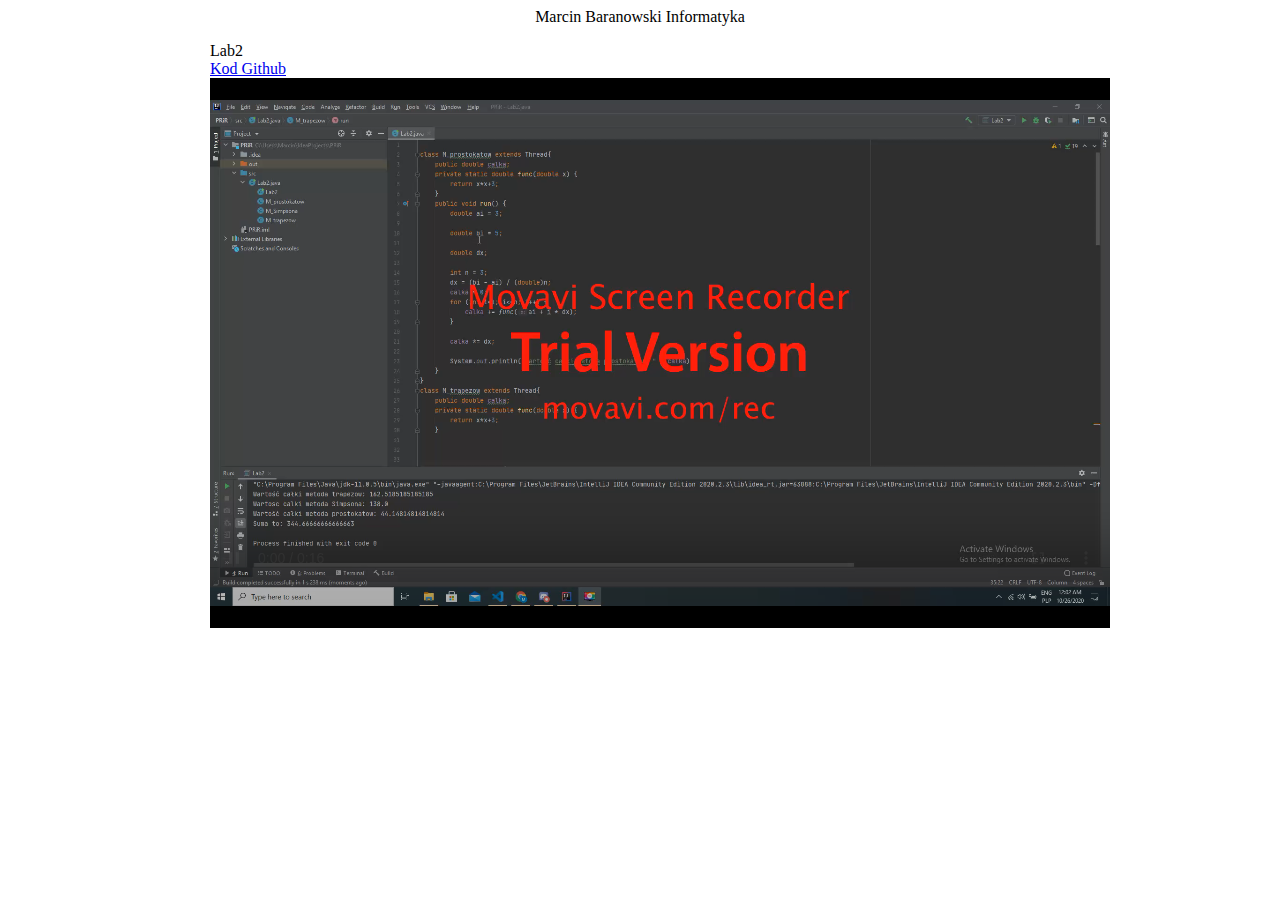
<file: Lab2/lab2.html>
<!DOCTYPE html>
<html lang="pl">

<head>
    <meta charset="UTF-8">
    <meta name="viewport" content="width=device-width, initial-scale=1.0">
    <title>PRiR</title>
    <link rel="stylesheet" href="style.css">
</head>

<body>
    <div class="container">
        <header>Marcin Baranowski Informatyka</header>

        <ul>
            <li class="tytul">Lab2</li>
            <li><a href="https://github.com/C1neks/ProgRow/tree/main/PRiR/src">Kod Github</a></li>
            <li><iframe width="900" height="550" src="PRiR_lab2.mp4" frameborder="0" allow="accelerometer; autoplay; clipboard-write; encrypted-media; gyroscope; picture-in-picture" allowfullscreen></iframe></li>
        </ul>



    </div>
    <footer></footer>

</body>

</html>
</file>
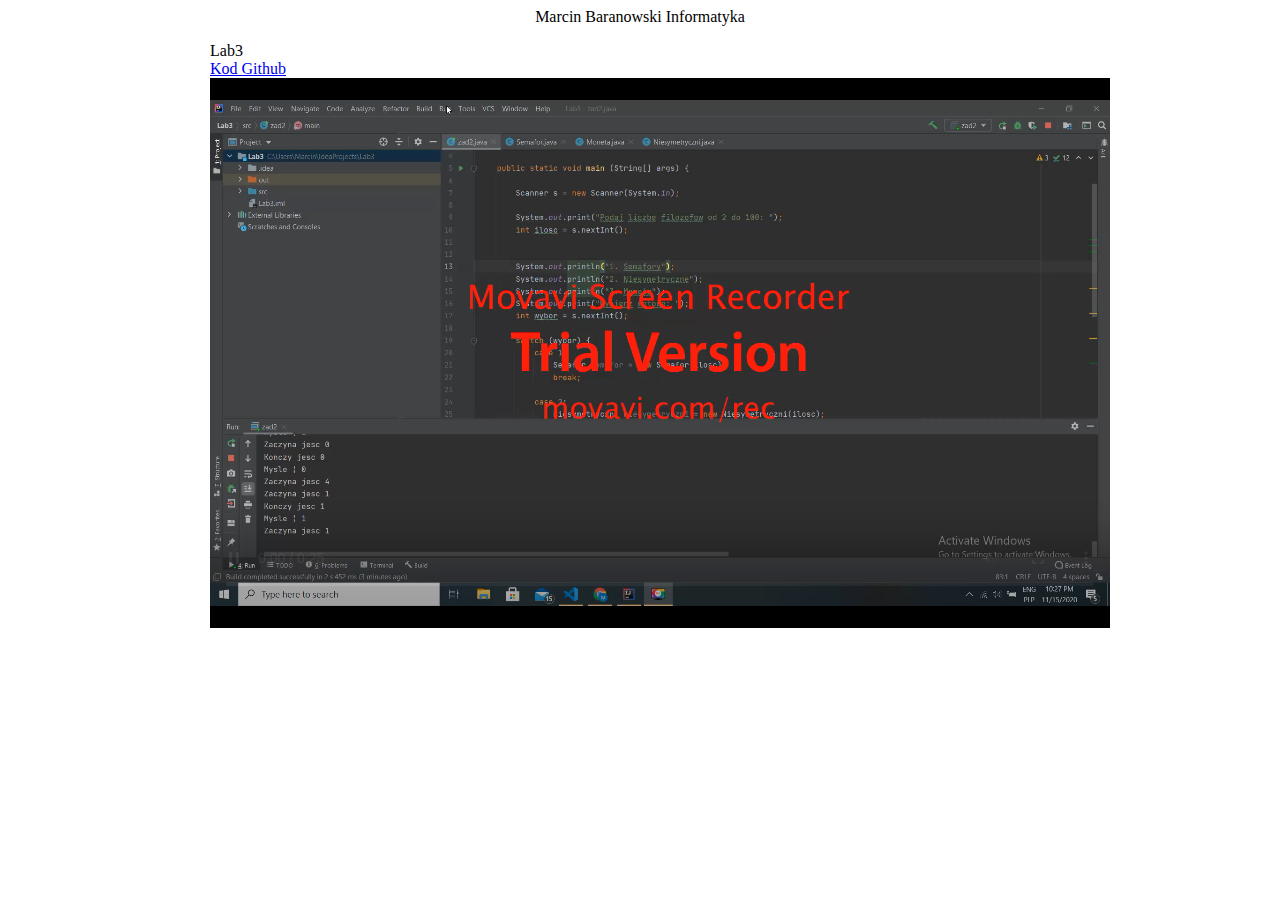
<file: Lab3/lab3.html>
<!DOCTYPE html>
<html lang="pl">

<head>
    <meta charset="UTF-8">
    <meta name="viewport" content="width=device-width, initial-scale=1.0">
    <title>PRiR</title>
    <link rel="stylesheet" href="style.css">
</head>

<body>
    <div class="container">
        <header>Marcin Baranowski Informatyka</header>

        <ul>
            <li class="tytul">Lab3</li>

            <li><a href="https://github.com/C1neks/ProgRow/tree/main/PRiR/src">Kod Github</a></li>
            <li><iframe width="900" height="550" src="Lab3.mp4" frameborder="0" allow="accelerometer; autoplay; clipboard-write; encrypted-media; gyroscope; picture-in-picture" allowfullscreen></iframe></li>
        </ul>



    </div>
    <footer></footer>

</body>

</html>
</file>
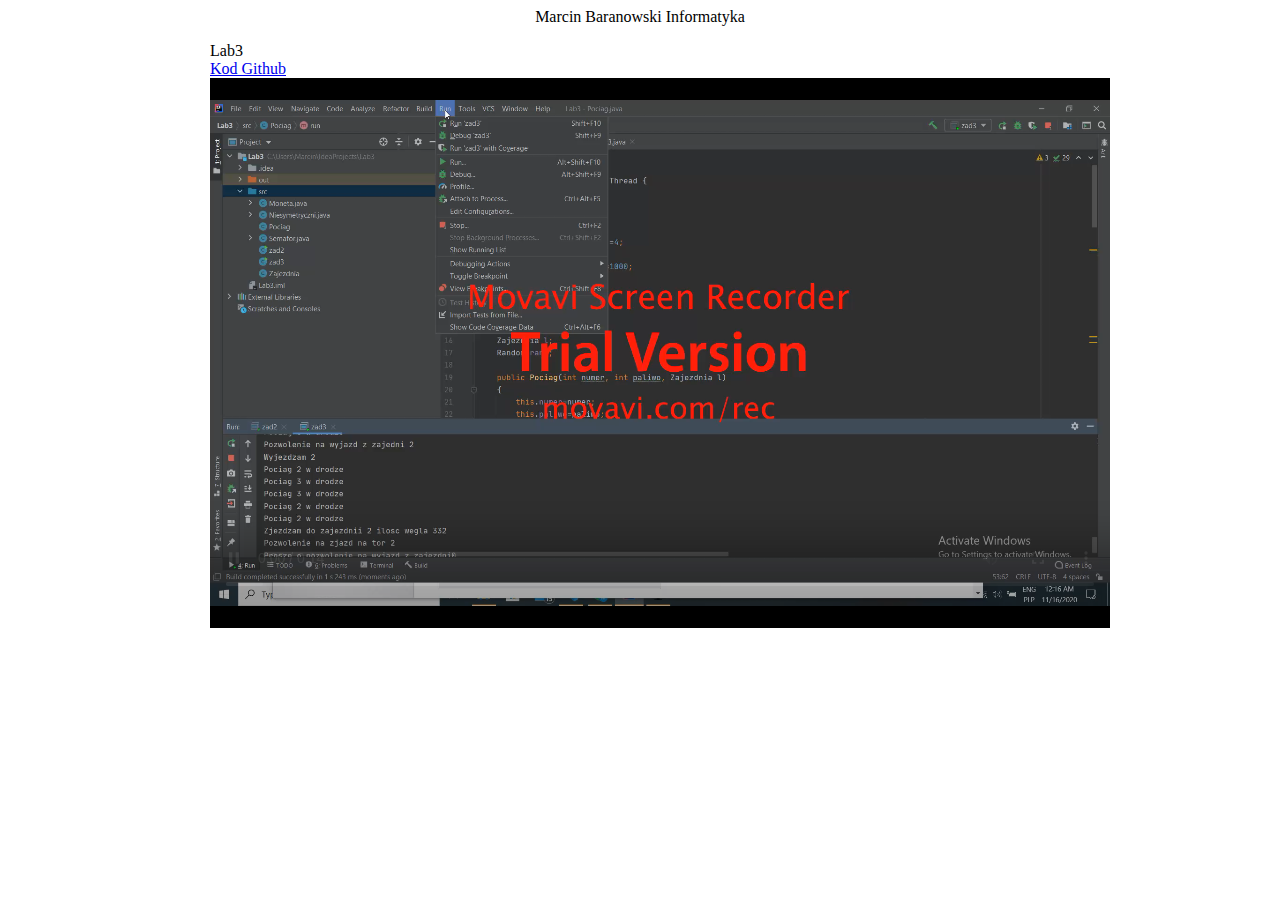
<file: Lab3/lab3zad3.html>
<!DOCTYPE html>
<html lang="pl">

<head>
    <meta charset="UTF-8">
    <meta name="viewport" content="width=device-width, initial-scale=1.0">
    <title>PRiR</title>
    <link rel="stylesheet" href="style.css">
</head>

<body>
    <div class="container">
        <header>Marcin Baranowski Informatyka</header>

        <ul>
            <li class="tytul">Lab3</li>

            <li><a href="https://github.com/C1neks/ProgRow/tree/main/PRiR/src">Kod Github</a></li>
            <li><iframe width="900" height="550" src="lab3zad3.mp4" frameborder="0" allow="accelerometer; autoplay; clipboard-write; encrypted-media; gyroscope; picture-in-picture" allowfullscreen></iframe></li>
        </ul>



    </div>
    <footer></footer>

</body>

</html>
</file>
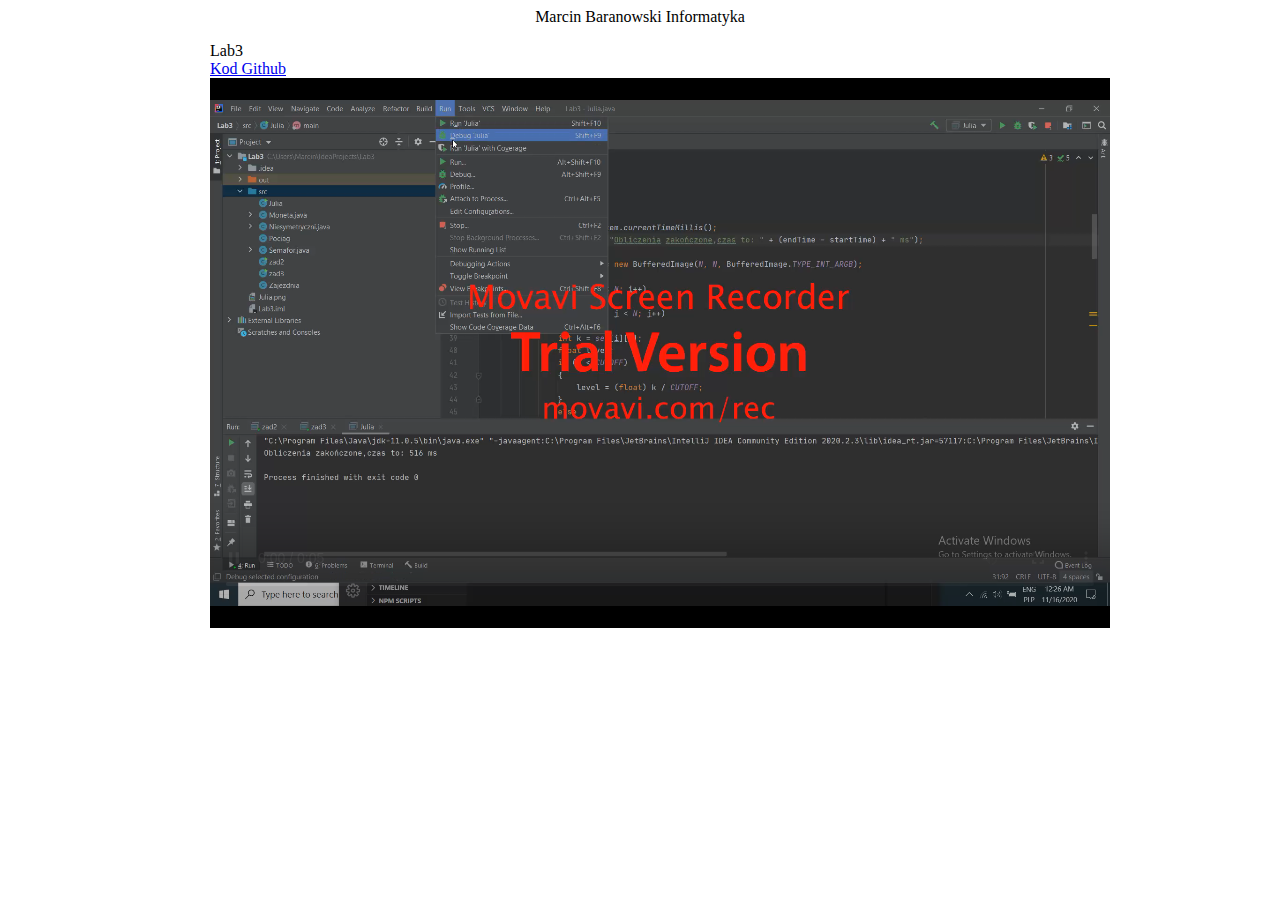
<file: Lab3/lab3zad4.html>
<!DOCTYPE html>
<html lang="pl">

<head>
    <meta charset="UTF-8">
    <meta name="viewport" content="width=device-width, initial-scale=1.0">
    <title>PRiR</title>
    <link rel="stylesheet" href="style.css">
</head>

<body>
    <div class="container">
        <header>Marcin Baranowski Informatyka</header>

        <ul>
            <li class="tytul">Lab3</li>

            <li><a href="https://github.com/C1neks/ProgRow/tree/main/PRiR/src">Kod Github</a></li>
            <li><iframe width="900" height="550" src="lab3zad5.mp4" frameborder="0" allow="accelerometer; autoplay; clipboard-write; encrypted-media; gyroscope; picture-in-picture" allowfullscreen></iframe></li>
        </ul>



    </div>
    <footer></footer>

</body>

</html>
</file>
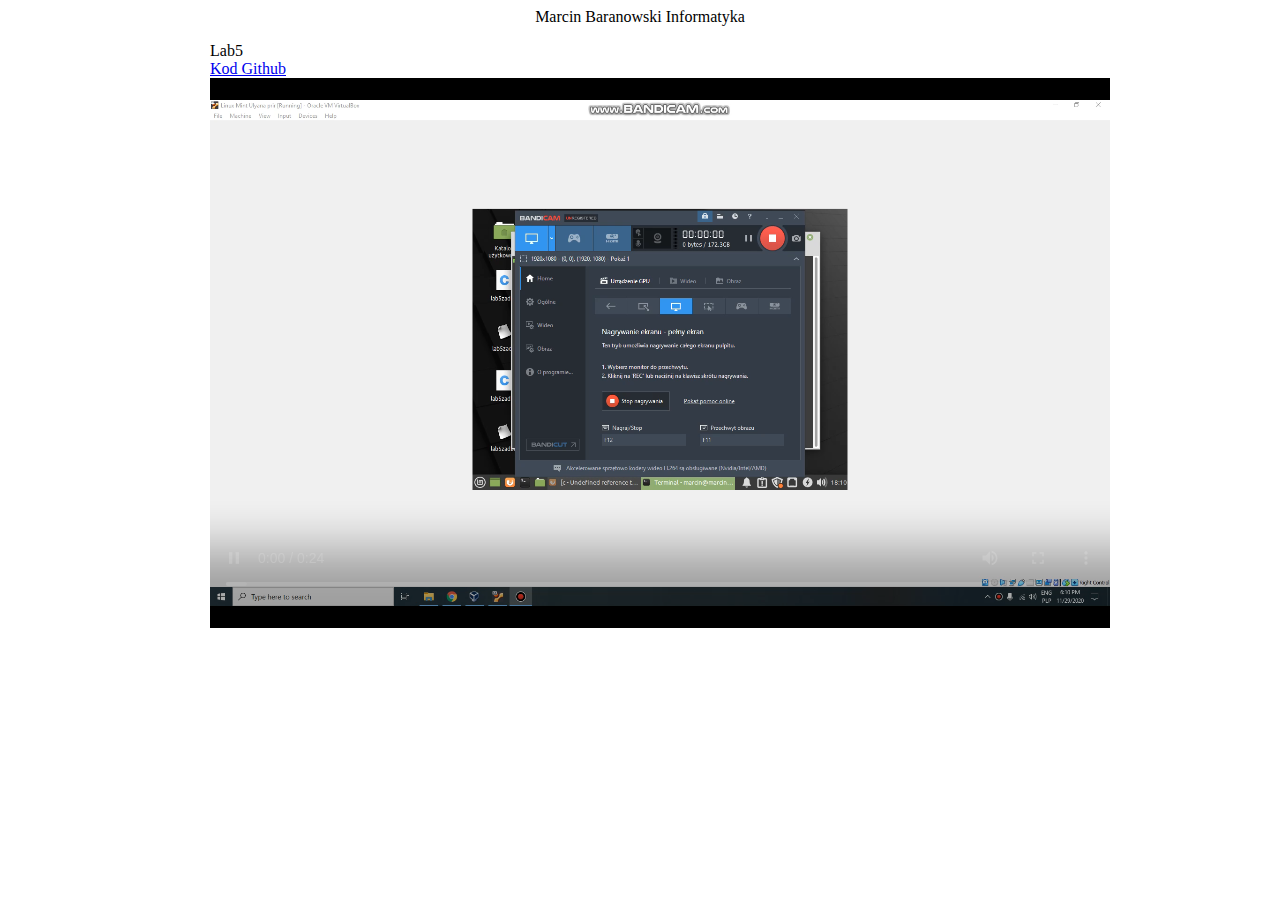
<file: Lab5/lab5zad1.html>
<!DOCTYPE html>
<html lang="pl">

<head>
    <meta charset="UTF-8">
    <meta name="viewport" content="width=device-width, initial-scale=1.0">
    <title>PRiR</title>
    <link rel="stylesheet" href="style.css">
</head>

<body>
    <div class="container">
        <header>Marcin Baranowski Informatyka</header>

        <ul>
            <li class="tytul">Lab5</li>

            <li><a href="https://github.com/C1neks/ProgRow/tree/main/PRiR/src">Kod Github</a></li>
            <li><iframe width="900" height="550" src="lab5zad12.mp4" frameborder="0" allow="accelerometer; autoplay; clipboard-write; encrypted-media; gyroscope; picture-in-picture" allowfullscreen></iframe></li>
        </ul>



    </div>
    <footer></footer>

</body>

</html>
</file>
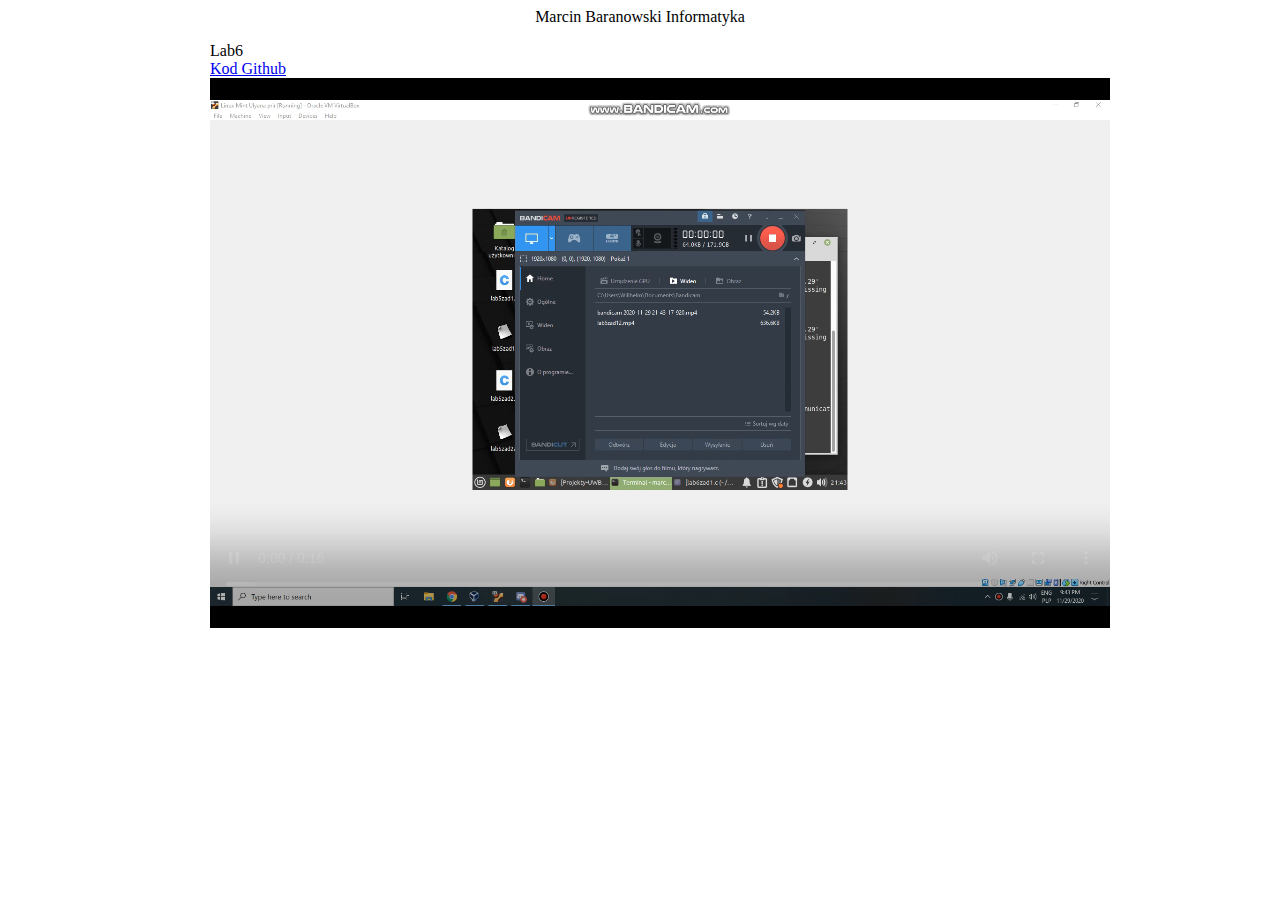
<file: Lab6/lab6.html>
<!DOCTYPE html>
<html lang="pl">

<head>
    <meta charset="UTF-8">
    <meta name="viewport" content="width=device-width, initial-scale=1.0">
    <title>PRiR</title>
    <link rel="stylesheet" href="style.css">
</head>

<body>
    <div class="container">
        <header>Marcin Baranowski Informatyka</header>

        <ul>
            <li class="tytul">Lab6</li>

            <li><a href="https://github.com/C1neks/ProgRow/">Kod Github</a></li>
            <li><iframe width="900" height="550" src="lab6zad12.mp4" frameborder="0" allow="accelerometer; autoplay; clipboard-write; encrypted-media; gyroscope; picture-in-picture" allowfullscreen></iframe></li>
        </ul>



    </div>
    <footer></footer>

</body>

</html>
</file>
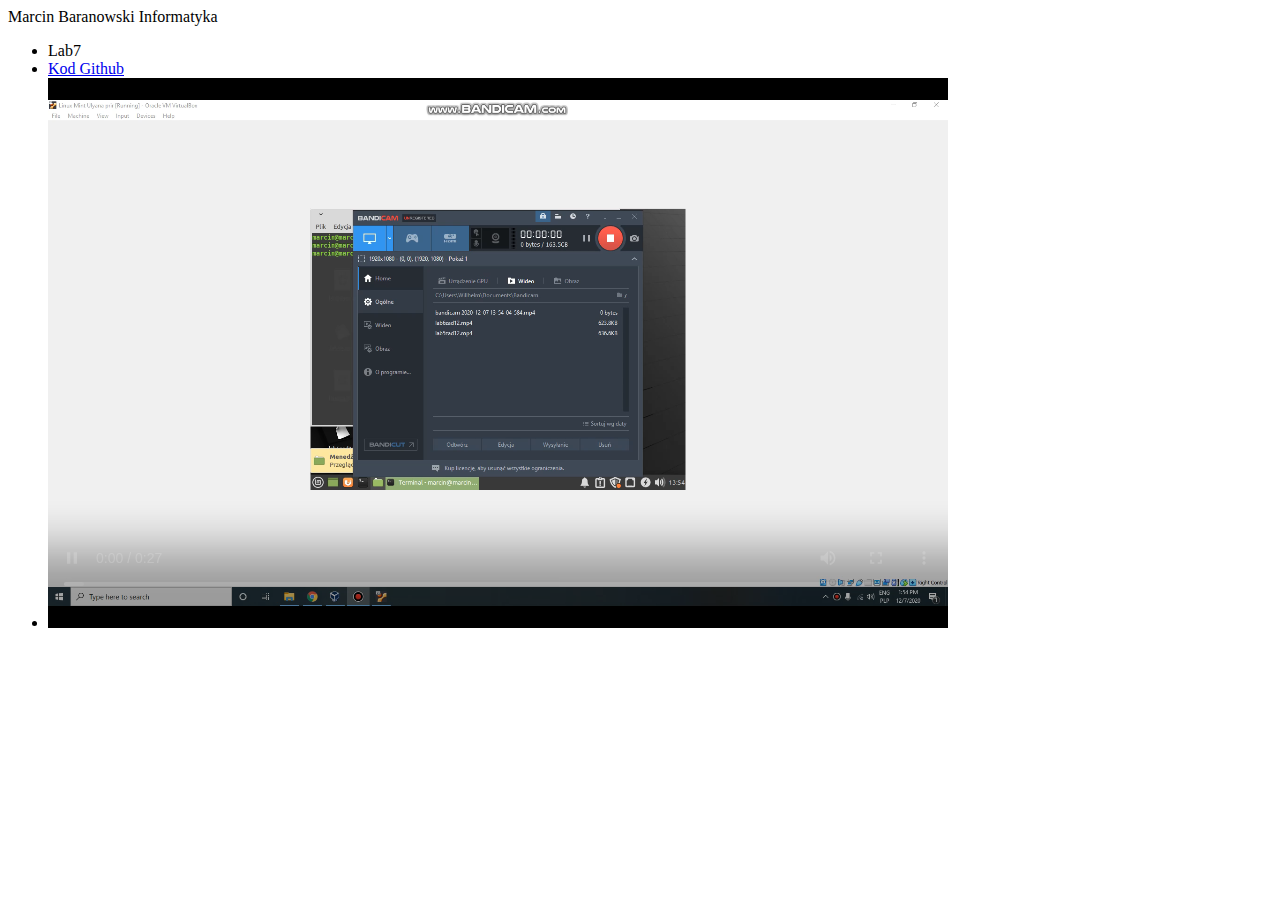
<file: lab7/lab7.html>
<!DOCTYPE html>
<html lang="pl">

<head>
    <meta charset="UTF-8">
    <meta name="viewport" content="width=device-width, initial-scale=1.0">
    <title>PRiR</title>
    <link rel="stylesheet" href="style.css">
</head>

<body>
    <div class="container">
        <header>Marcin Baranowski Informatyka</header>

        <ul>
            <li class="tytul">Lab7</li>

            <li><a href="https://github.com/C1neks/ProgRow/">Kod Github</a></li>
            <li><iframe width="900" height="550" src="lab7.mp4" frameborder="0" allow="accelerometer; autoplay; clipboard-write; encrypted-media; gyroscope; picture-in-picture" allowfullscreen></iframe></li>
        </ul>



    </div>
    <footer></footer>

</body>

</html>
</file>
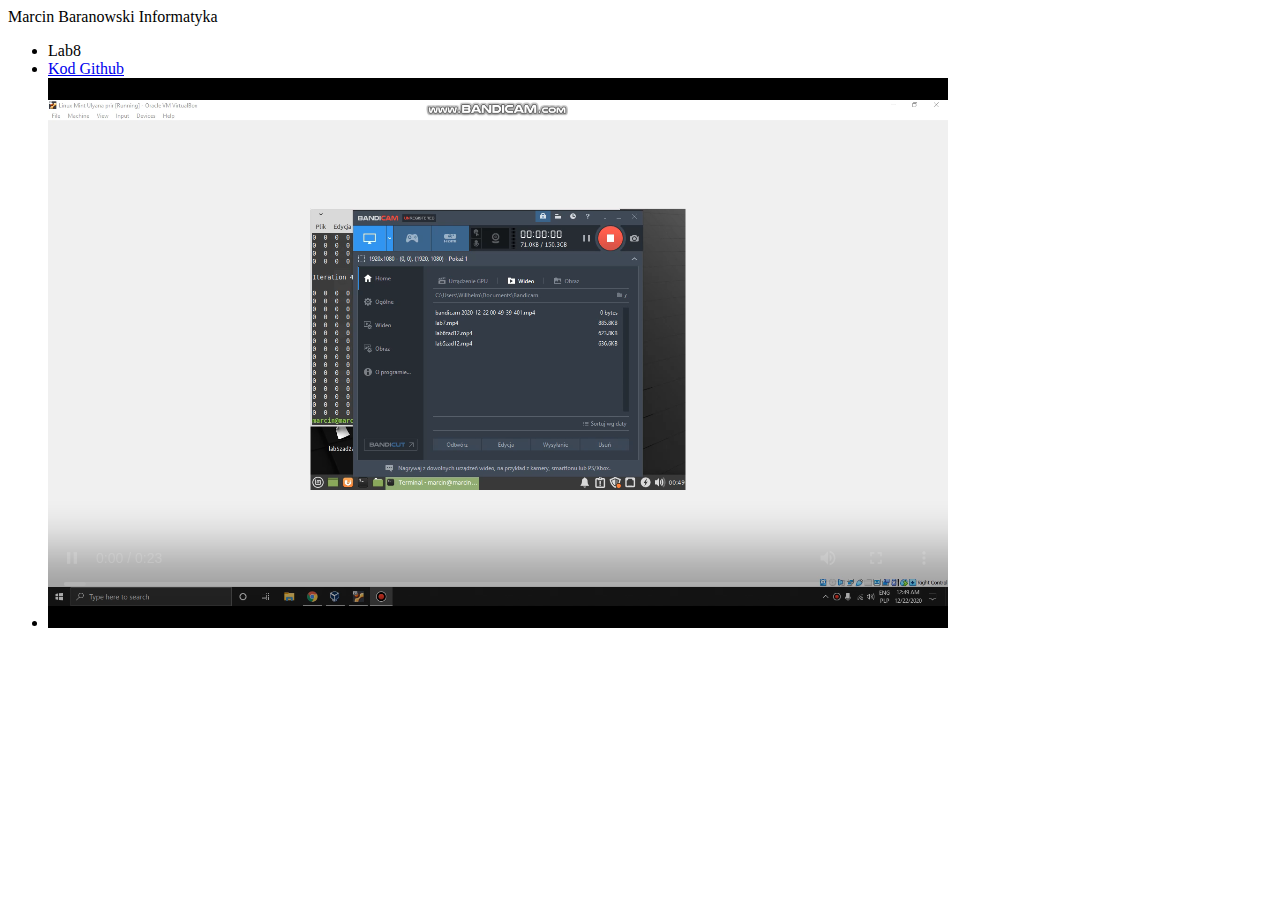
<file: lab8/lab8.html>
<!DOCTYPE html>
<html lang="pl">

<head>
    <meta charset="UTF-8">
    <meta name="viewport" content="width=device-width, initial-scale=1.0">
    <title>PRiR</title>
    <link rel="stylesheet" href="style.css">
</head>

<body>
    <div class="container">
        <header>Marcin Baranowski Informatyka</header>

        <ul>
            <li class="tytul">Lab8</li>

            <li><a href="https://github.com/C1neks/ProgRow/">Kod Github</a></li>
            <li><iframe width="900" height="550" src="lab8.mp4" frameborder="0" allow="accelerometer; autoplay; clipboard-write; encrypted-media; gyroscope; picture-in-picture" allowfullscreen></iframe></li>
        </ul>



    </div>
    <footer></footer>

</body>

</html>
</file>
<file: Lab2/style.css>
.container {
    display: flex;
    flex-direction: column;
    align-items: center;
}

li {
    align-items: center;
}

ul {
    list-style-type: none;
}
</file>
<file: Lab3/style.css>
.container {
    display: flex;
    flex-direction: column;
    align-items: center;
}

li {
    align-items: center;
}

ul {
    list-style-type: none;
}
</file>
<file: Lab5/style.css>
.container {
    display: flex;
    flex-direction: column;
    align-items: center;
}

li {
    align-items: center;
}

ul {
    list-style-type: none;
}
</file>
<file: Lab6/style.css>
.container {
    display: flex;
    flex-direction: column;
    align-items: center;
}

li {
    align-items: center;
}

ul {
    list-style-type: none;
}
</file>
<file: lab7/style.css>
.container {
    display flex;
    flex-direction column;
    align-items center;
}

li {
    align-items center;
}

ul {
    list-style-type none;
}
</file>
<file: lab8/style.css>
.container {
    display flex;
    flex-direction column;
    align-items center;
}

li {
    align-items center;
}

ul {
    list-style-type none;
}
</file>
